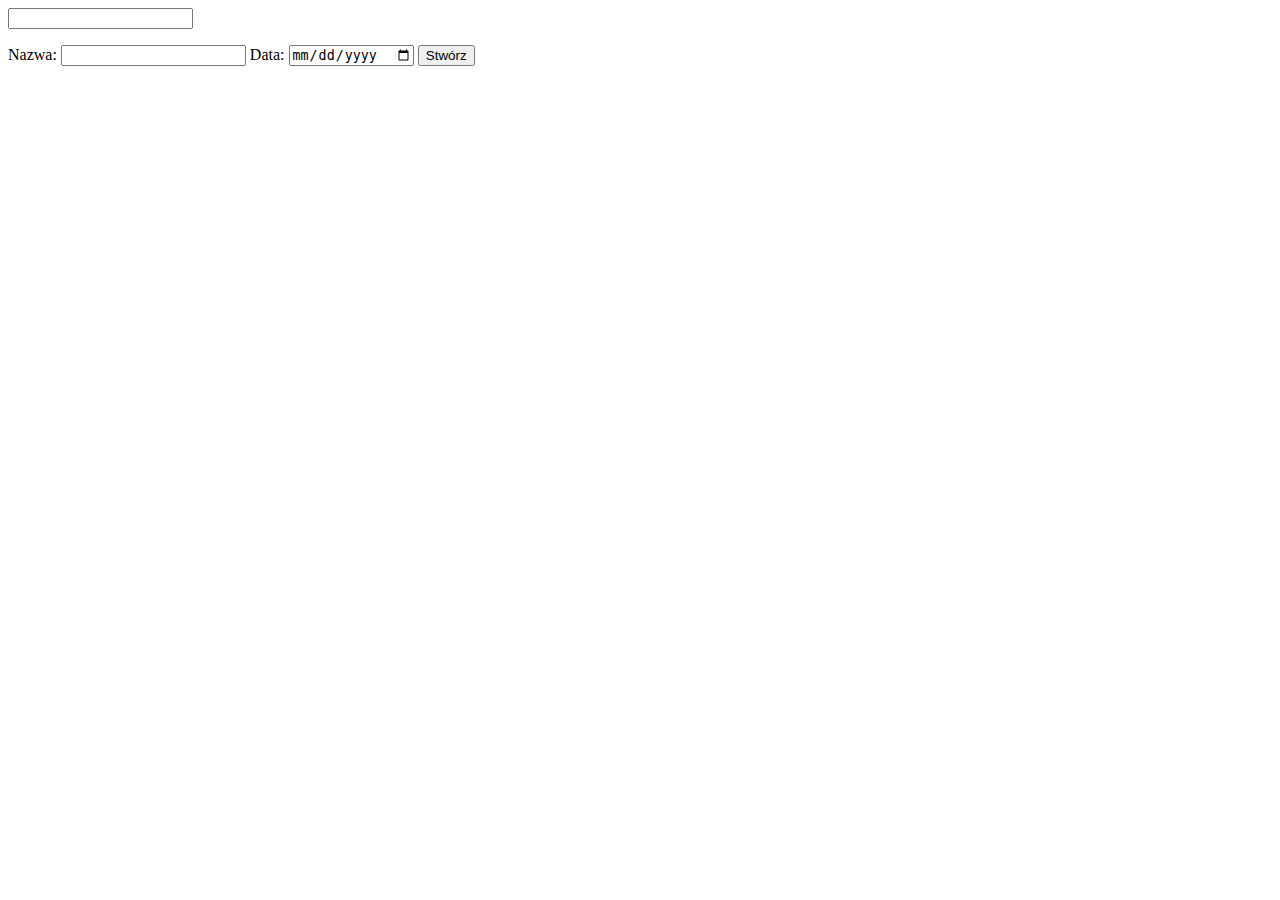
<file: Lab2/index.html>
<!DOCTYPE html>
<html lang="en">
<head>
    <meta charset="UTF-8">
    <title>Lab B</title>
    <link rel="stylesheet" href="style.css"/>
</head>
<body>
    <label><input type="text" id="search" maxlength="10" oninput="search()"/></label>
    <ul id="todo_list">

    </ul>

    <label>Nazwa: <input type="text" id="newName" maxlength="255"></label>
    <label>Data: <input type="date" id="newDate"></label>
    <button type="button" onclick="add()">Stwórz</button>
</body>
</html>
<script src="script.js"></script>
</file>
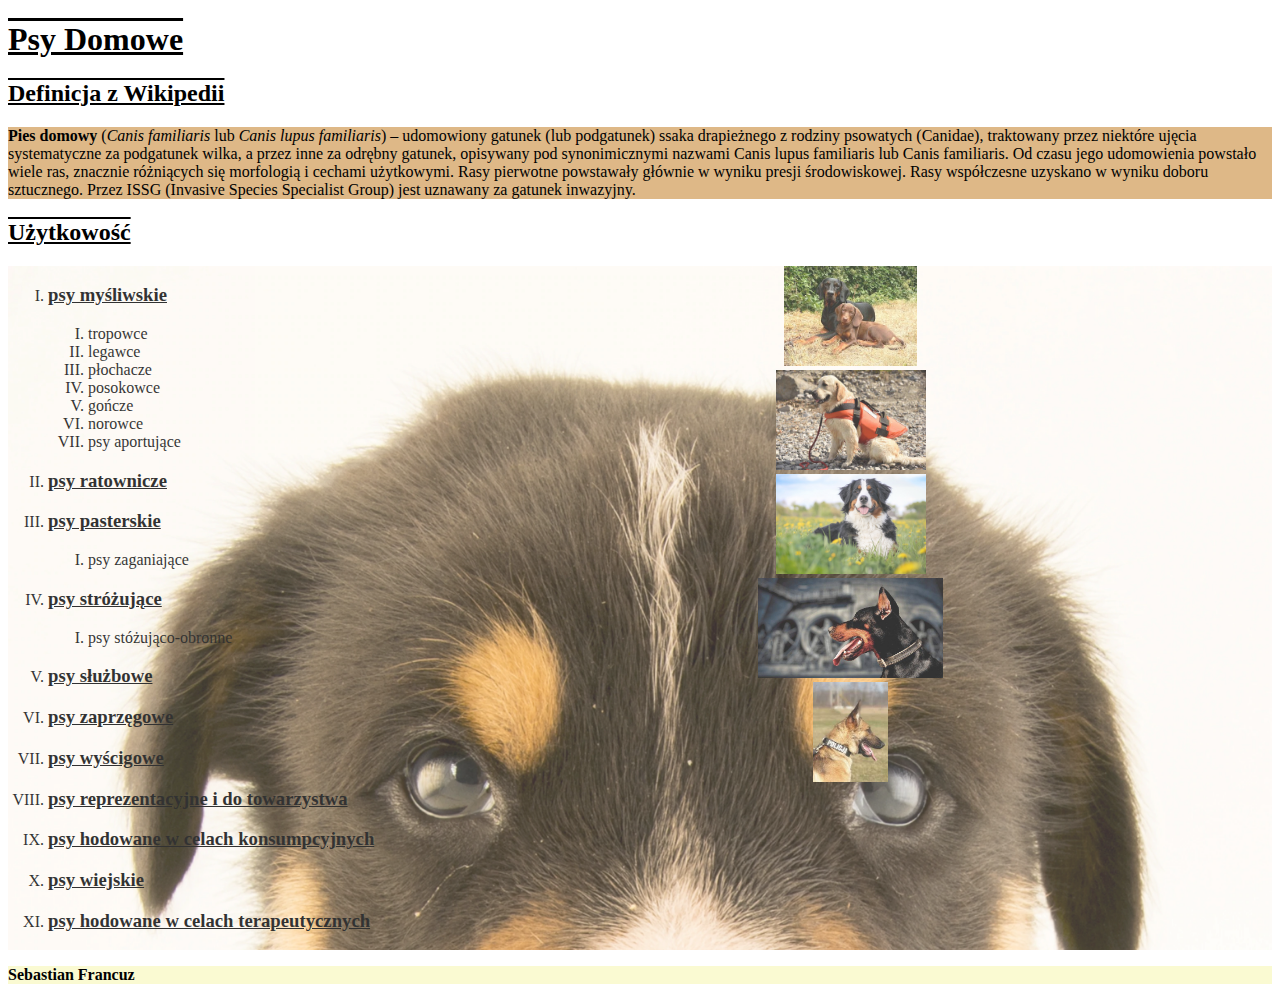
<file: Lab1/a.html>
<!doctype html>
<html lang="en">
<head>
    <meta charset="UTF-8">
    <meta name="viewport"
          content="width=device-width, user-scalable=no, initial-scale=1.0, maximum-scale=1.0, minimum-scale=1.0">
    <meta http-equiv="X-UA-Compatible" content="ie=edge">
    <title>Psy</title>
    <link rel="stylesheet" href="css/style2.css"/>
</head>
<body>
    <header>
        <h1>Psy Domowe</h1>
    </header>

    <h2>Definicja z Wikipedii</h2>
    <p class="definicja">
        <b>Pies domowy</b> (<i>Canis familiaris</i> lub <i>Canis lupus familiaris</i>) – udomowiony gatunek (lub podgatunek) ssaka drapieżnego z rodziny psowatych (Canidae), traktowany przez niektóre ujęcia systematyczne za podgatunek wilka, a przez inne za odrębny gatunek, opisywany pod synonimicznymi nazwami Canis lupus familiaris lub Canis familiaris. Od czasu jego udomowienia powstało wiele ras, znacznie różniących się morfologią i cechami użytkowymi. Rasy pierwotne powstawały głównie w wyniku presji środowiskowej. Rasy współczesne uzyskano w wyniku doboru sztucznego. Przez ISSG (Invasive Species Specialist Group) jest uznawany za gatunek inwazyjny.
    </p>

    <h2>Użytkowość</h2>
    <div class="container">
        <div class="list"><ul>
            <li><h3>psy myśliwskie</h3>
                <ul>
                    <li>tropowce</li>
                    <li>legawce</li>
                    <li>płochacze</li>
                    <li>posokowce</li>
                    <li>gończe</li>
                    <li>norowce</li>
                    <li>psy aportujące</li>
                </ul>
            </li>
            <li><h3>psy ratownicze</h3></li>
            <li><h3>psy pasterskie</h3>
                <ul>
                    <li>psy zaganiające</li>
                </ul>
            </li>
            <li><h3>psy stróżujące</h3>
                <ul>
                    <li>psy stóżująco-obronne</li>
                </ul>
            </li>
            <li><h3>psy służbowe</h3></li>
            <li><h3>psy zaprzęgowe</h3></li>
            <li><h3>psy wyścigowe</h3></li>
            <li><h3>psy reprezentacyjne i do towarzystwa</h3></li>
            <li><h3>psy hodowane w celach konsumpcyjnych</h3></li>
            <li><h3>psy wiejskie</h3></li>
            <li><h3>psy hodowane w celach terapeutycznych</h3></li>
        </ul></div>
        <div class="images">
            <img src="images/img1.jpg" alt="Tu powinien być pies" class="image"/>
            <br/>
            <img src="images/img2.jpg" alt="Tu powinien być pies2" class="image"/>
            <br/>
            <img src="images/img3.jpg" alt="Tu powinien być pies3" class="image"/>
            <br/>
            <img src="images/img4.jpg" alt="Tu powinien być pies4" class="image"/>
            <br/>
            <img src="images/img5.jpg" alt="Tu powinien być pies5" class="image"/>
        </div>
    </div>

    <footer>
        <p>Sebastian Francuz</p>
    </footer>
</body>
</html>
</file>
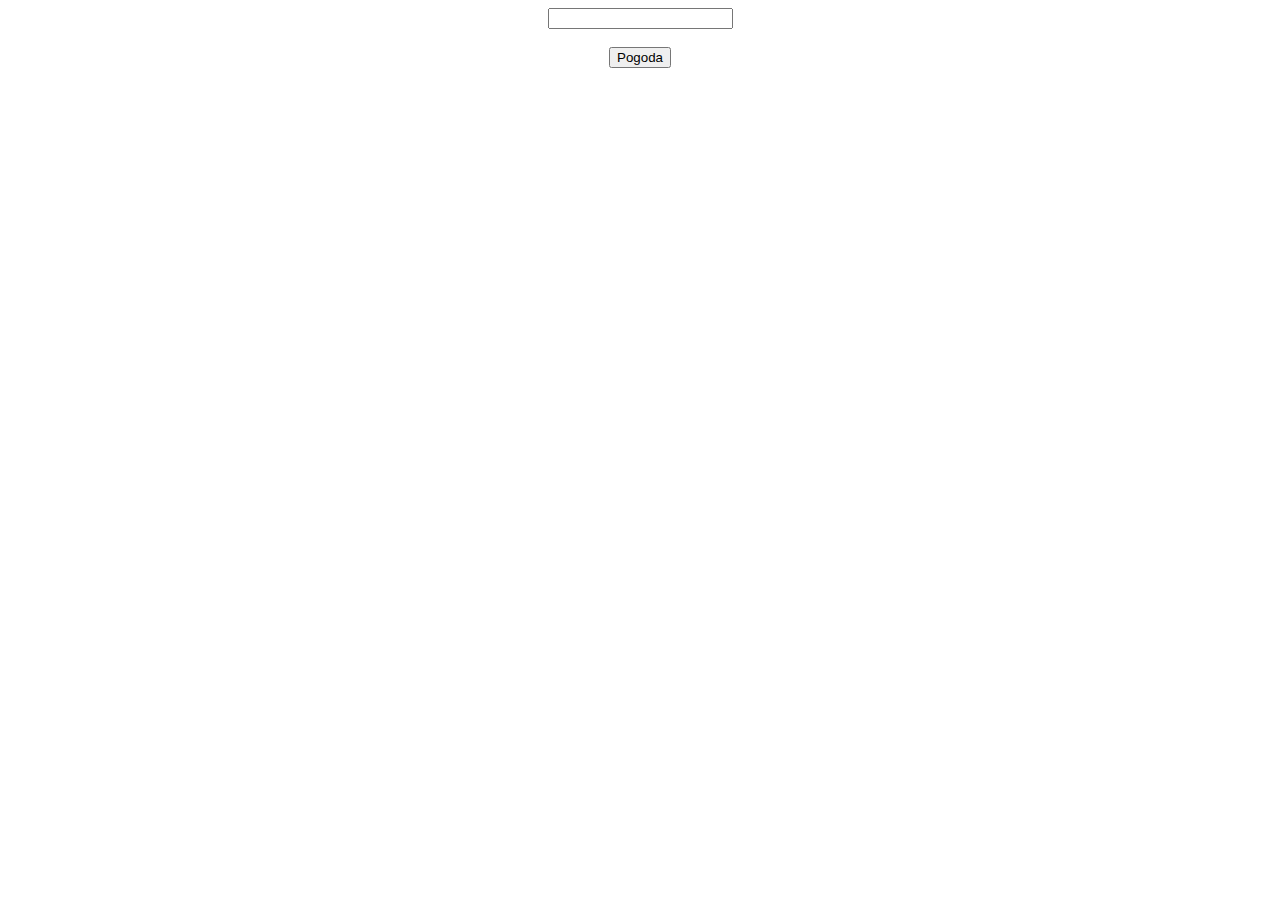
<file: Lab4/d.html>
<!DOCTYPE html>
<html lang="en">
<head>
    <meta charset="UTF-8">
    <title>Pogodynka</title>
    <link rel="stylesheet" href="weather.css"/>
</head>
<body>
    <div id="search">
        <input type="text" id="search-input"/>
        <br/>
        <br/>
        <button id="search-button" onclick="onSearch()">Pogoda</button>
    </div>

    <div id="weathers"></div>

    <script src="script.js"></script>
</body>
</html>
</file>
<file: Lab2/style.css>
label.name, input.changeName, label.date, label.changeDate {
    width: 200px;
    display: inline-block;
}

ul li.done {
    background-color: lightgreen;
}

button.remove-button {
    background-color: red;
}
</file>
<file: Lab1/css/style2.css>
h1 {
    text-align: left;
    text-decoration: underline overline;
}

h2 {
    text-decoration: underline overline;
}

h3 {
    text-decoration: underline;
}

p.definicja {
    background-color: burlywood;
}

li {
    list-style: upper-roman;
}

div.container {
    display: flex;
    opacity: 80%;
    background-image: url("../images/background.webp");
    background-size: 100%;
    background-repeat: no-repeat;
}

div.list {
    flex: 1;
}

div.images {
    flex: 2;
    text-align: center;
}

.image {
    height: 100px;
}

footer {
    background-color: lightgoldenrodyellow;
    font-weight: bolder;
}
</file>
<file: Lab4/weather.css>
#search {
    text-align: center;
    margin-bottom: 50px;
}

#weathers {
    text-align: center;
}

div.weather-block {
    border: 2px solid black;
}
</file>
